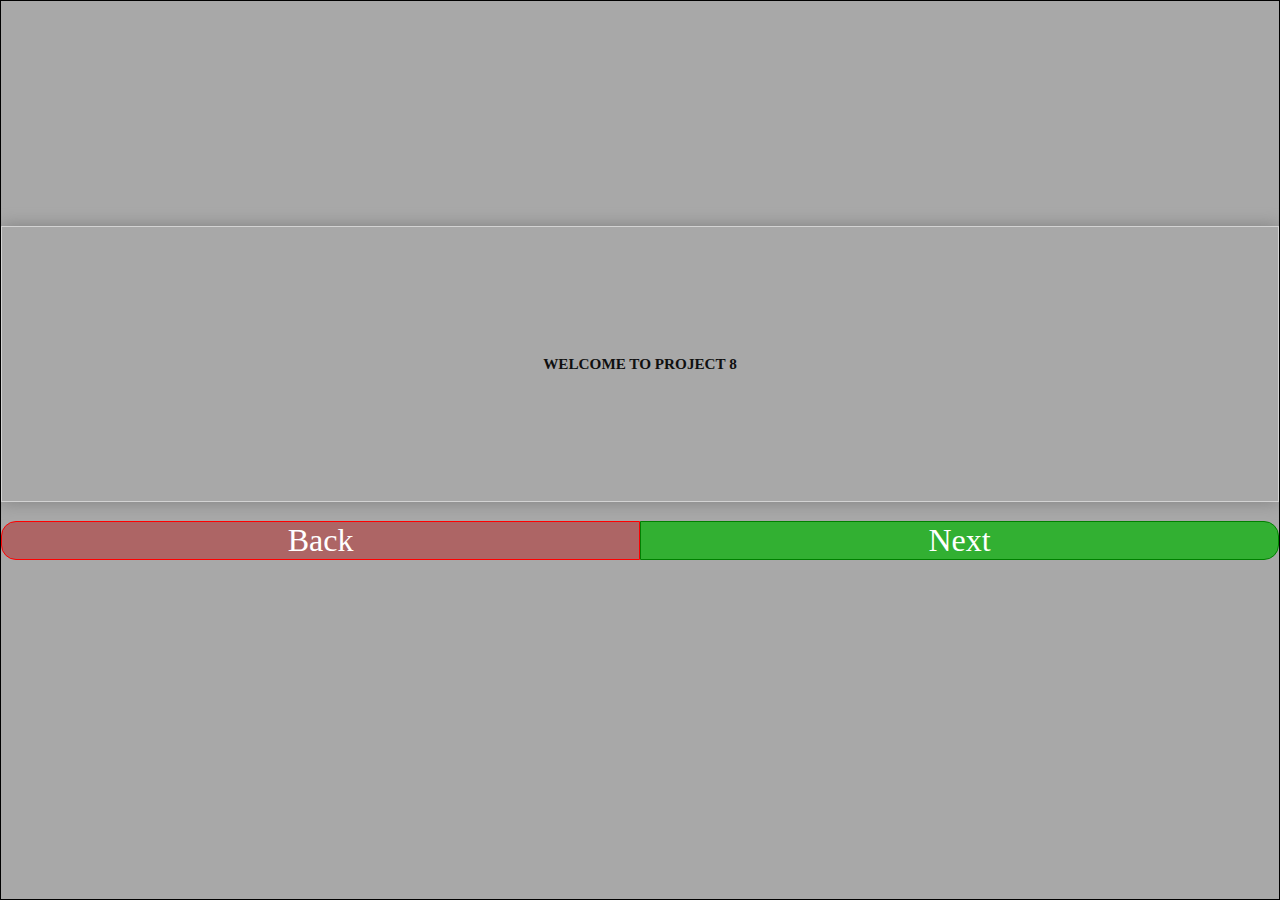
<file: index.html>
<!DOCTYPE html>
<html lang="en">
<head>
  <meta charset="UTF-8">
  <meta name="viewport" content="width=device-width, initial-scale=1.0">
  <meta http-equiv="X-UA-Compatible" content="ie=edge">
  <link rel="stylesheet" href="./style.css">
  <title>Document</title>
</head>
<body>
  <div class="container">
    <h1>WELCOME TO PROJECT 8</h1>
    <div class="choose">
      <div class="btn-b"><a href="#">Back</a></div>
      <div class="btn-b"><a href="./index2.html">Next</a></div>
    </div>
  </div>
</body>
</html>
</file>
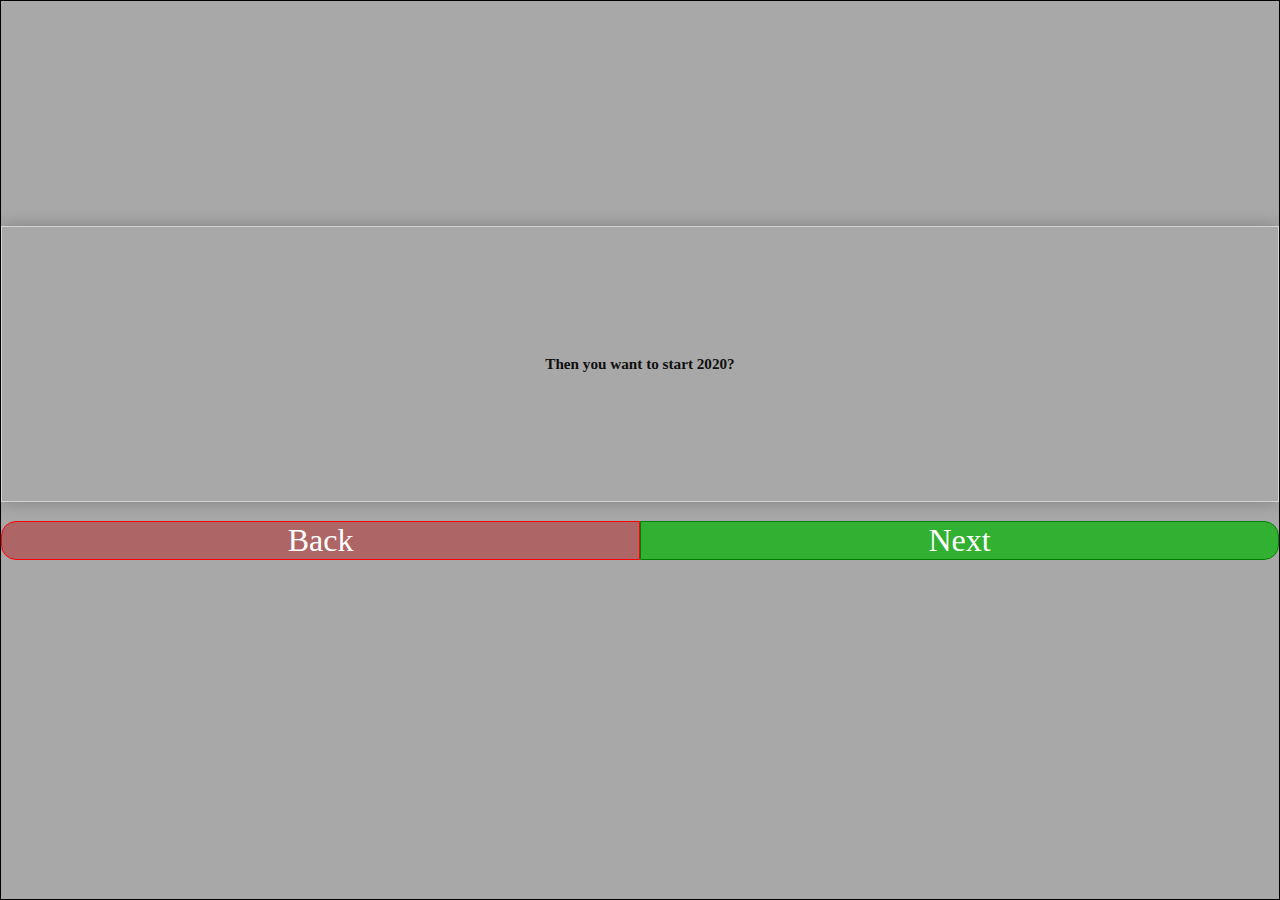
<file: index2.html>
<!DOCTYPE html>
<html lang="en">
<head>
  <meta charset="UTF-8">
  <meta name="viewport" content="width=device-width, initial-scale=1.0">
  <meta http-equiv="X-UA-Compatible" content="ie=edge">
  <link rel="stylesheet" href="./style.css">
  <title>Document</title>
</head>
<body>
  <div class="container">
    <h1>Then you want to start 2020?</h1>
    <div class="choose">
      <div class="btn-b"><a href="./index.html">Back</a></div>
      <div class="btn-b"><a href="./index3.html">Next</a></div>
    </div>
  </div>
</body>
</html>
</file>
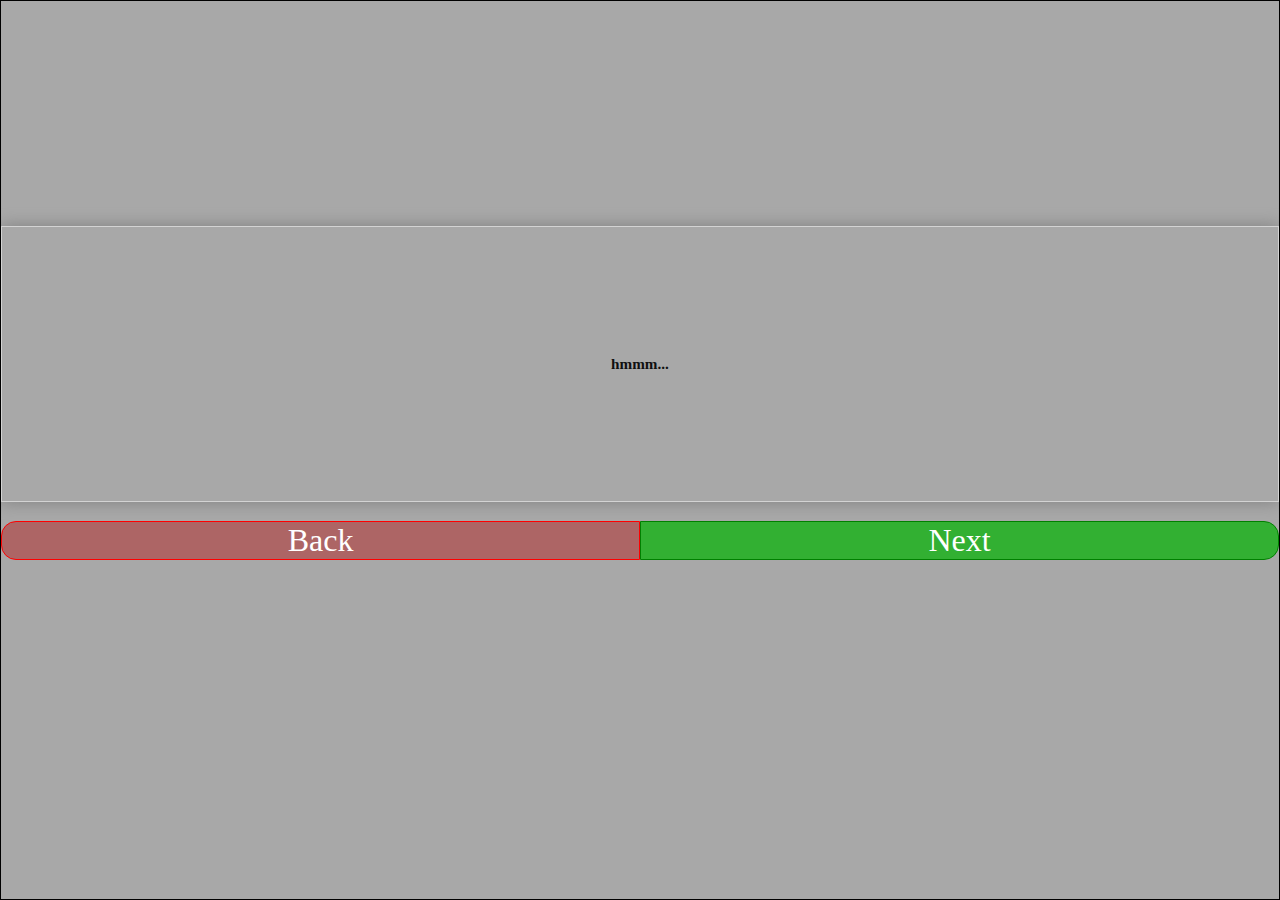
<file: index3.html>
<!DOCTYPE html>
<html lang="en">
<head>
  <meta charset="UTF-8">
  <meta name="viewport" content="width=device-width, initial-scale=1.0">
  <meta http-equiv="X-UA-Compatible" content="ie=edge">
  <link rel="stylesheet" href="./style.css">
  <title>Document</title>
</head>
<body>
  <div class="container">
    <h1>hmmm...</h1>
    <div class="choose">
      <div class="btn-b"><a href="./index2.html">Back</a></div>
      <div class="btn-b"><a href="./index4.html">Next</a></div>
    </div>
  </div>
</body>
</html>
</file>
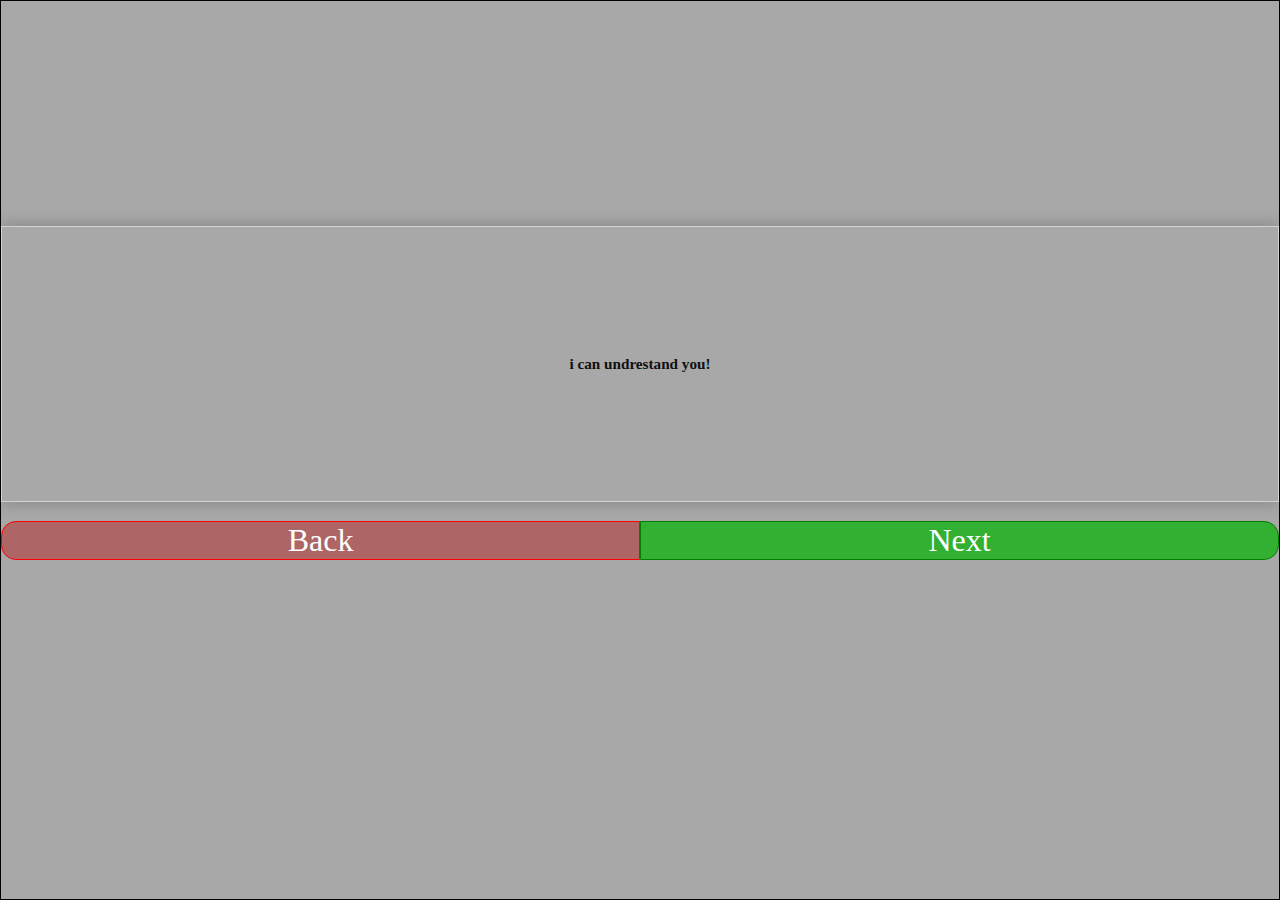
<file: index4.html>
<!DOCTYPE html>
<html lang="en">
<head>
  <meta charset="UTF-8">
  <meta name="viewport" content="width=device-width, initial-scale=1.0">
  <meta http-equiv="X-UA-Compatible" content="ie=edge">
  <link rel="stylesheet" href="./style.css">
  <title>Document</title>
</head>
<body>
  <div class="container">
    <h1>i can undrestand you!</h1>
    <div class="choose">
      <div class="btn-b"><a href="./index3.html">Back</a></div>
      <div class="btn-b"><a href="./index5.html">Next</a></div>
    </div>
  </div>
</body>
</html>
</file>
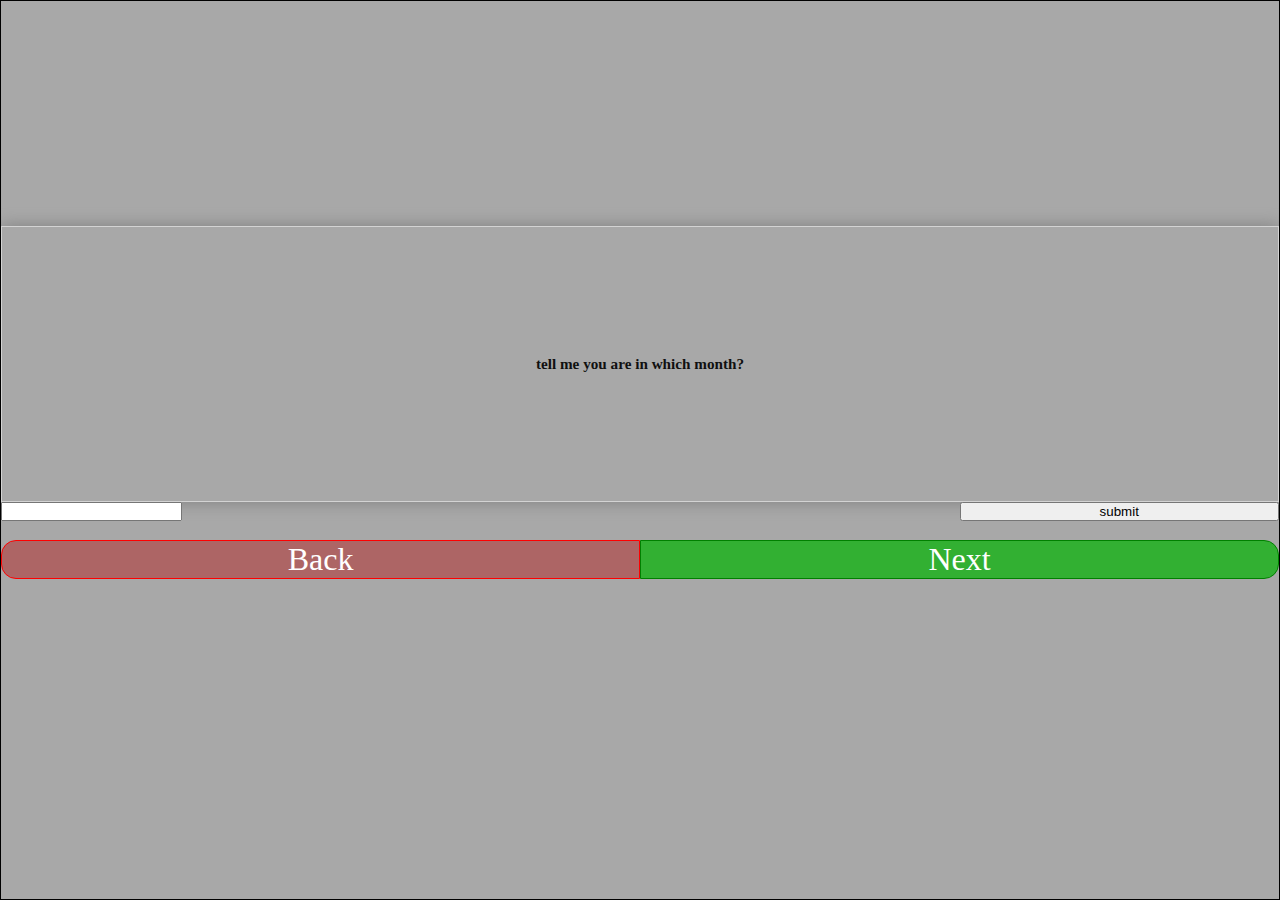
<file: index5.html>
<!DOCTYPE html>
<html lang="en">
<head>
  <meta charset="UTF-8">
  <meta name="viewport" content="width=device-width, initial-scale=1.0">
  <meta http-equiv="X-UA-Compatible" content="ie=edge">
  <link rel="stylesheet" href="./style.css">
  <title>Document</title>
</head>
<body>
  <div class="container">
    <h1>tell me you are in which month?</h1>
    <form action="">
      <text-area id='month-input'>
        <input type="text"></text-area>
        <input type="submit" value="submit">
    </form>
    <div class="choose">
      <div class="btn-b"><a href="./index4.html">Back</a></div>
      <div class="btn-b"><a href="./index6.html">Next</a></div>
    </div>
  </div>
  <!-- now it's time to use js!
  <script>
    document.getElementById('month-input').innerHTML = 2;
  </script>
  -->
</body>
</html>
</file>
<file: style.css>
:root {
  --primary: #a8a8a8;
  --secondary: #101010;
  --border: lightgray;
  --shadow: 0 0 16px gray;
  --btn-f:
}

* {
  padding:0;
  margin: 0;
  box-sizing: border-box;
  overflow: hidden;
}
body {
  background-color: var(--primary);
  color: var(--secondary);
}

.container {
  border: solid black 1px;
  height: 100vh;
}

h1 {
  border: var(--border) solid 1px;
  font-size: 0.95rem;
  text-align: center;
  margin: 25vh 0 0 0;
  padding: 10% 0;
  box-shadow: var(--shadow)
}


.choose {
  display: grid;
  grid-template-columns: 1fr 1fr;
}
.choose div{
  margin-top: 1.2rem;
  font-size: 2rem;
}

.choose div a {
  color: white;
  display: block;
  text-decoration: none;
  text-align: center;
}

.choose div:first-child a {
  background-color: rgba(180,0,0,0.4);
  border: red solid 1px;
  border-radius: 15px 0 0 15px;
}

.choose div:last-child a {
  background-color: rgba(0,180,0,0.7);
  border: green solid 1px;
  border-radius: 0 15px 15px 0;
}

form {
  display: grid;
  grid-template-columns: 3fr 1fr;
}
</file>
